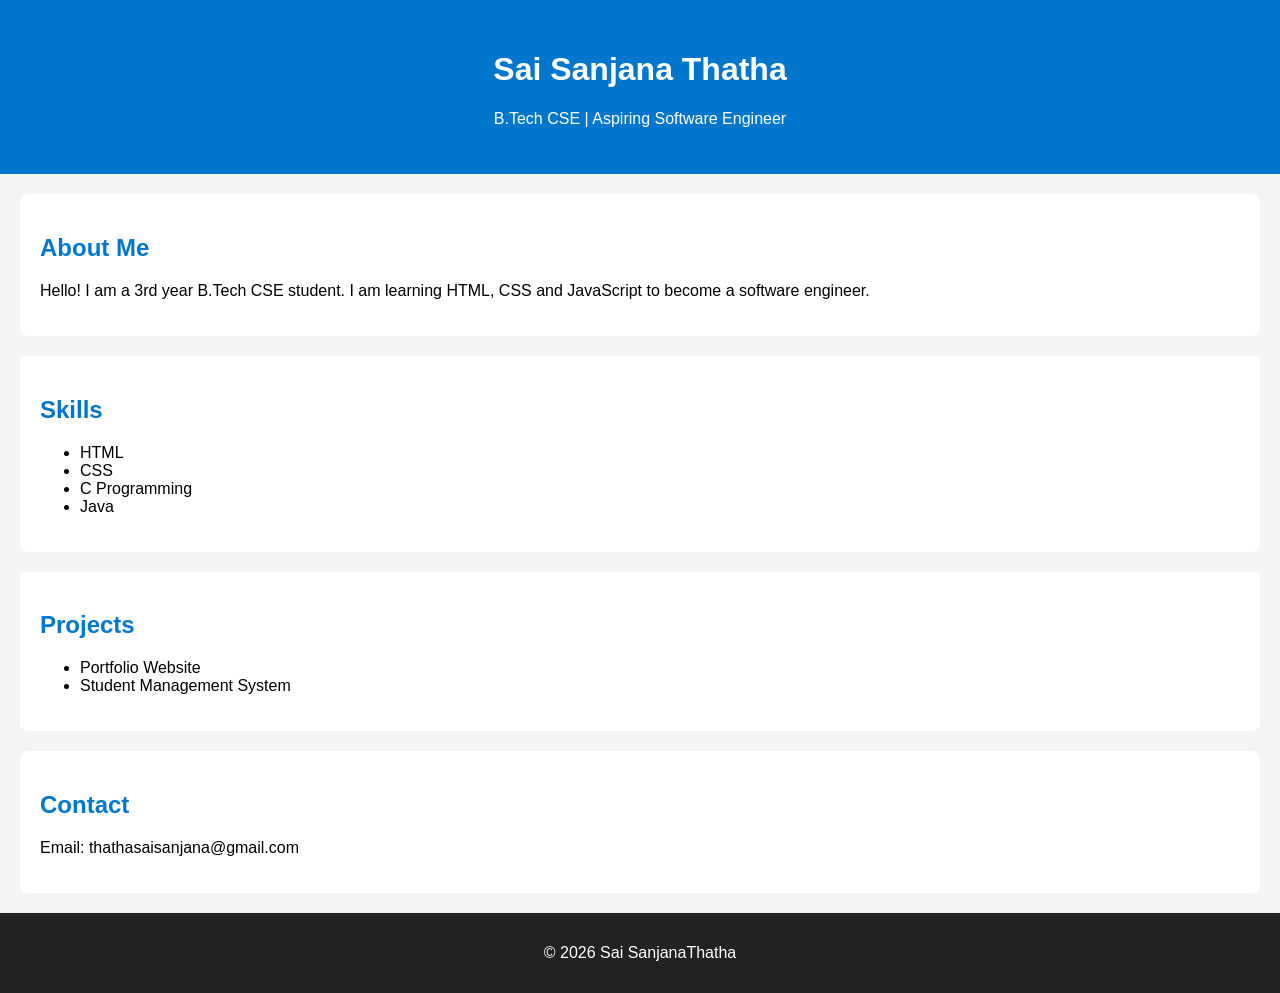
<file: index1.html>
<!DOCTYPE html>
<html lang="en">
<head>
    <meta charset="UTF-8">
    <meta name="viewport" content="width=device-width, initial-scale=1.0">
    <title>My Portfolio</title>
    <link rel="stylesheet" href="index.css">
</head>
<body>

<header>
    <h1>Sai Sanjana Thatha</h1>
    <p>B.Tech CSE | Aspiring Software Engineer</p>
</header>

<section>
    <h2>About Me</h2>
    <p>Hello! I am a 3rd year B.Tech CSE student. I am learning HTML, CSS and JavaScript to become a software engineer.</p>
</section>

<section>
    <h2>Skills</h2>
    <ul>
        <li>HTML</li>
        <li>CSS</li>
        <li>C Programming</li>
        <li>Java</li>
    </ul>
</section>

<section>
    <h2>Projects</h2>
    <ul>
        <li>Portfolio Website</li>
        <li>Student Management System</li>
    </ul>
</section>

<section>
    <h2>Contact</h2>
    <p>Email: thathasaisanjana@gmail.com</p>
</section>

<footer>
    <p>© 2026 Sai SanjanaThatha</p>
</footer>

</body>
</html>
</file>
<file: index.css>
body {
    font-family: Arial, sans-serif;
    margin: 0;
    background: #f4f4f4;
}

header {
    background: #0077cc;
    color: white;
    text-align: center;
    padding: 30px;
}

section {
    background: white;
    margin: 20px;
    padding: 20px;
    border-radius: 8px;
}

h2 {
    color: #0077cc;
}

footer {
    text-align: center;
    background: #222;
    color: white;
    padding: 15px;
}
</file>
